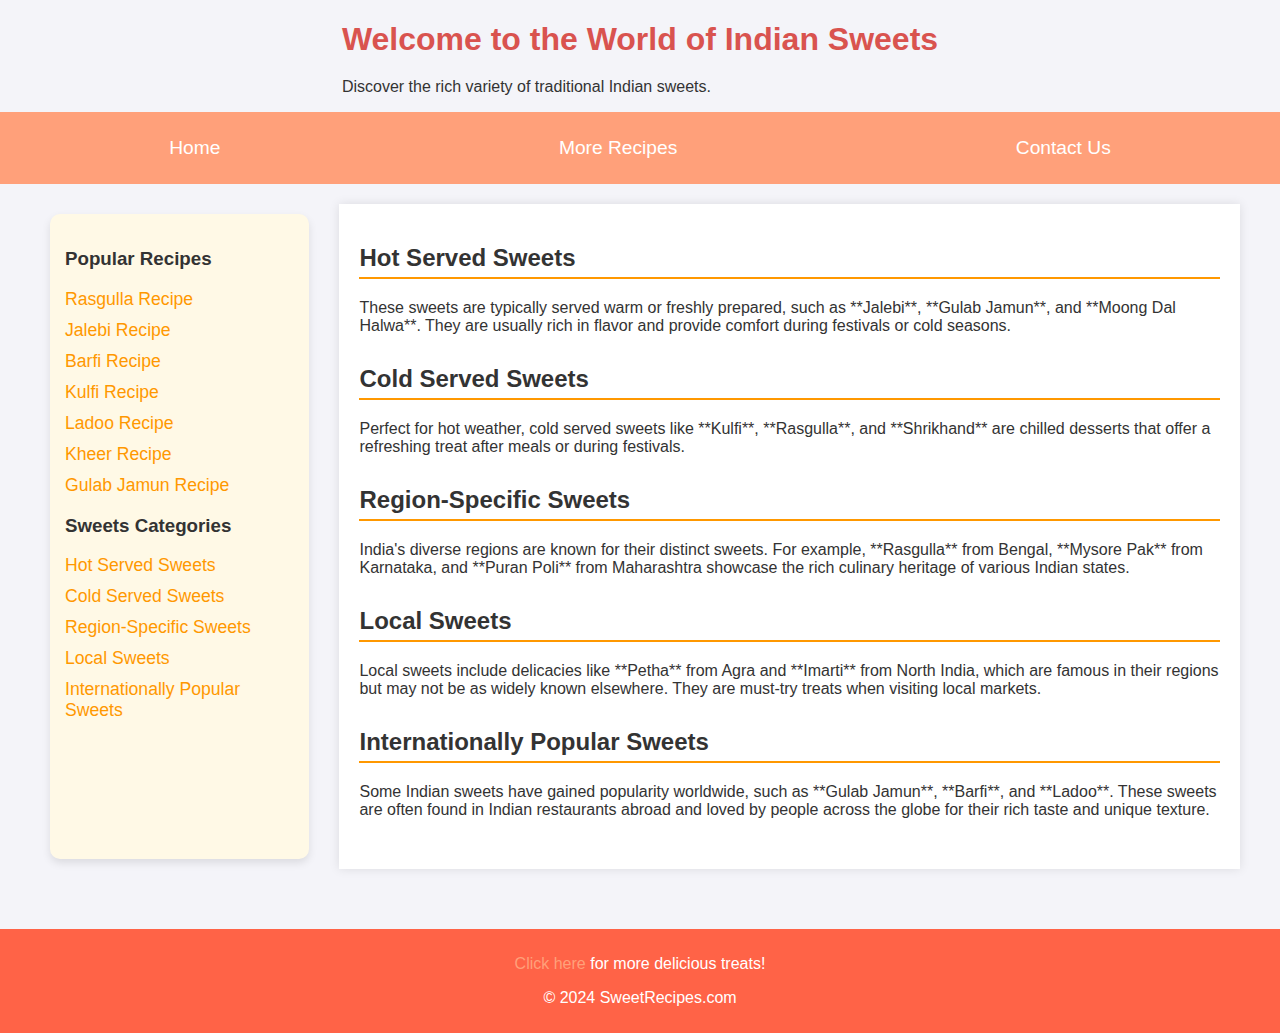
<file: index.html>
<!DOCTYPE html>
<html lang="en">
<head>
    <meta charset="UTF-8">
    <meta name="viewport" content="width=device-width, initial-scale=1.0">
    <link href="font-family: Arial, sans-serif;" rel="stylesheet">
    <link rel="stylesheet" href="style.css">
    <script src="app.js"></script>
    <title>Indian Sweets - Home</title>
</head>
<body>
    
    <div class="header">
        <h1>Welcome to the World of Indian Sweets</h1>
        <p>Discover the rich variety of traditional Indian sweets.</p>
    </div>
    <nav>
        <a href="index.html">Home</a>
        <a href="more_recipes.html">More Recipes</a>
        <a href="#">Contact Us</a>
    </nav>
    <div class="container">
        <div class="sidebar">
            <h3>Popular Recipes</h3>
            <ul>
                <li><a href="rasgulla.html">Rasgulla Recipe</a></li>
                <li><a href="jalebi.html">Jalebi Recipe</a></li>
                <li><a href="barfi.html">Barfi Recipe</a></li>
                <li><a href="kulfi.html">Kulfi Recipe</a></li>
                <li><a href="ladoo.html">Ladoo Recipe</a></li>
                <li><a href="kheer.html">Kheer Recipe</a></li>
                <li><a href="gulab_jamun.html">Gulab Jamun Recipe</a></li>
            </ul>
            <h3>Sweets Categories</h3>
            <ul>
                <li><a href="jalebi.html">Hot Served Sweets</a></li>
                <li><a href="kulfi.html">Cold Served Sweets</a></li>
                <li><a href="rasgulla.html">Region-Specific Sweets</a></li>
                <li><a href="ladoo.html">Local Sweets</a></li>
                <li><a href="barfi.html">Internationally Popular Sweets</a></li>
            </ul>
        </div>
        <div class="main-content">
            <div class="category">
                <h2>Hot Served Sweets</h2>
                <p>These sweets are typically served warm or freshly prepared, such as **Jalebi**, **Gulab Jamun**, and **Moong Dal Halwa**. They are usually rich in flavor and provide comfort during festivals or cold seasons.</p>
            </div>
            <div class="category">
                <h2>Cold Served Sweets</h2>
                <p>Perfect for hot weather, cold served sweets like **Kulfi**, **Rasgulla**, and **Shrikhand** are chilled desserts that offer a refreshing treat after meals or during festivals.</p>
            </div>
            <div class="category">
                <h2>Region-Specific Sweets</h2>
                <p>India's diverse regions are known for their distinct sweets. For example, **Rasgulla** from Bengal, **Mysore Pak** from Karnataka, and **Puran Poli** from Maharashtra showcase the rich culinary heritage of various Indian states.</p>
            </div>
            <div class="category">
                <h2>Local Sweets</h2>
                <p>Local sweets include delicacies like **Petha** from Agra and **Imarti** from North India, which are famous in their regions but may not be as widely known elsewhere. They are must-try treats when visiting local markets.</p>
            </div>
            <div class="category">
                <h2>Internationally Popular Sweets</h2>
                <p>Some Indian sweets have gained popularity worldwide, such as **Gulab Jamun**, **Barfi**, and **Ladoo**. These sweets are often found in Indian restaurants abroad and loved by people across the globe for their rich taste and unique texture.</p>
            </div>
        </div>
    </div>

    <footer>
        <p><a href="more_recipes.html">Click here</a> for more delicious treats!</p>
        <p>&copy; 2024 SweetRecipes.com</p>
    </footer>

</body>
</html>
</file>
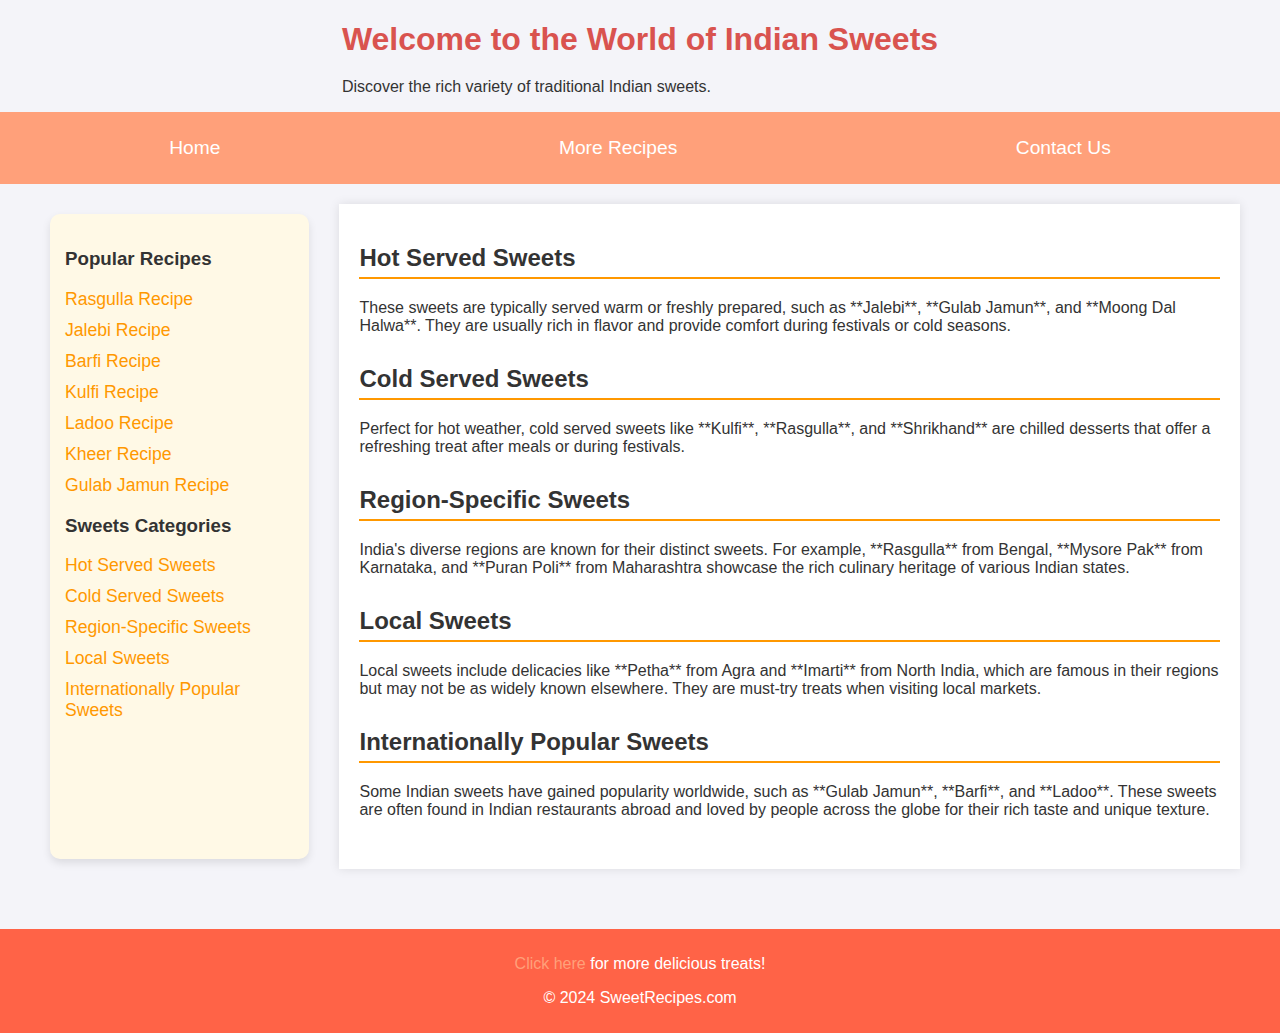
<file: home.html>
<!DOCTYPE html>
<html lang="en">
<head>
    <meta charset="UTF-8">
    <meta name="viewport" content="width=device-width, initial-scale=1.0">
    <link href="font-family: Arial, sans-serif;" rel="stylesheet">
    <link rel="stylesheet" href="style.css">
    <script src="app.js"></script>
    <title>Indian Sweets - Home</title>
</head>
<body>
    
    <div class="header">
        <h1>Welcome to the World of Indian Sweets</h1>
        <p>Discover the rich variety of traditional Indian sweets.</p>
    </div>
    <nav>
        <a href="home.html">Home</a>
        <a href="more_recipes.html">More Recipes</a>
        <a href="#">Contact Us</a>
    </nav>
    <div class="container">
        <div class="sidebar">
            <h3>Popular Recipes</h3>
            <ul>
                <li><a href="rasgulla.html">Rasgulla Recipe</a></li>
                <li><a href="jalebi.html">Jalebi Recipe</a></li>
                <li><a href="barfi.html">Barfi Recipe</a></li>
                <li><a href="kulfi.html">Kulfi Recipe</a></li>
                <li><a href="ladoo.html">Ladoo Recipe</a></li>
                <li><a href="kheer.html">Kheer Recipe</a></li>
                <li><a href="gulab_jamun.html">Gulab Jamun Recipe</a></li>
            </ul>
            <h3>Sweets Categories</h3>
            <ul>
                <li><a href="#">Hot Served Sweets</a></li>
                <li><a href="#">Cold Served Sweets</a></li>
                <li><a href="#">Region-Specific Sweets</a></li>
                <li><a href="#">Local Sweets</a></li>
                <li><a href="#">Internationally Popular Sweets</a></li>
            </ul>
        </div>
        <div class="main-content">
            <div class="category">
                <h2>Hot Served Sweets</h2>
                <p>These sweets are typically served warm or freshly prepared, such as **Jalebi**, **Gulab Jamun**, and **Moong Dal Halwa**. They are usually rich in flavor and provide comfort during festivals or cold seasons.</p>
            </div>
            <div class="category">
                <h2>Cold Served Sweets</h2>
                <p>Perfect for hot weather, cold served sweets like **Kulfi**, **Rasgulla**, and **Shrikhand** are chilled desserts that offer a refreshing treat after meals or during festivals.</p>
            </div>
            <div class="category">
                <h2>Region-Specific Sweets</h2>
                <p>India's diverse regions are known for their distinct sweets. For example, **Rasgulla** from Bengal, **Mysore Pak** from Karnataka, and **Puran Poli** from Maharashtra showcase the rich culinary heritage of various Indian states.</p>
            </div>
            <div class="category">
                <h2>Local Sweets</h2>
                <p>Local sweets include delicacies like **Petha** from Agra and **Imarti** from North India, which are famous in their regions but may not be as widely known elsewhere. They are must-try treats when visiting local markets.</p>
            </div>
            <div class="category">
                <h2>Internationally Popular Sweets</h2>
                <p>Some Indian sweets have gained popularity worldwide, such as **Gulab Jamun**, **Barfi**, and **Ladoo**. These sweets are often found in Indian restaurants abroad and loved by people across the globe for their rich taste and unique texture.</p>
            </div>
        </div>
    </div>

    <footer>
        <p><a href="more_recipes.html">Click here</a> for more delicious treats!</p>
        <p>&copy; 2024 SweetRecipes.com</p>
    </footer>

</body>
</html>
</file>
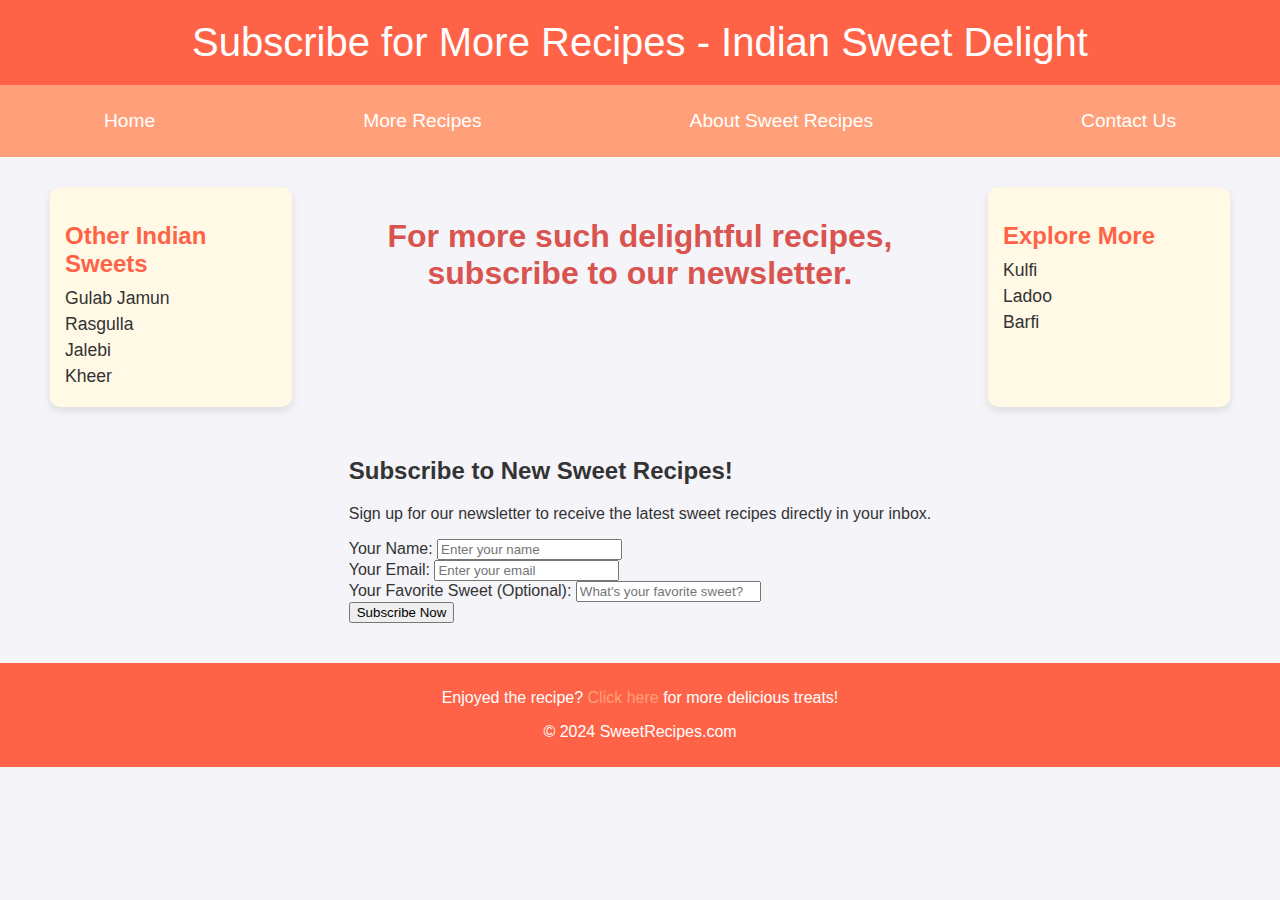
<file: more_recipes.html>
<!DOCTYPE html>
<html lang="en">
<head>
    <meta charset="UTF-8">
    <meta name="viewport" content="width=device-width, initial-scale=1.0">
    <link href="font-family: Arial, sans-serif;" rel="stylesheet">
    <link rel="stylesheet" href="style.css">
    <script src="app.js"></script>
    <title>More Recipes</title>
</head>
<body>

    <header>
        Subscribe for More Recipes - Indian Sweet Delight
    </header>

    <nav>
        <a href="home.html">Home</a>
        <a href="more_recipes.html">More Recipes</a>
        <a href="home.html">About Sweet Recipes</a>
        <a href="#">Contact Us</a>
    </nav>

    <div class="content-wrapper">
        <aside class="sidebar">
            <h2>Other Indian Sweets</h2>
            <a href="gulab_jamun.html">Gulab Jamun</a>
            <a href="rasgulla.html">Rasgulla</a>
            <a href="jalebi.html">Jalebi</a>
            <a href="kheer.html">Kheer</a>
        </aside>

        <main>
            <h1>For more such delightful recipes, subscribe to our newsletter.</h1>
        </main>

        <aside class="sidebar">
            <h2>Explore More</h2>
            <a href="kulfi.html">Kulfi</a>
            <a href="ladoo.html">Ladoo</a>
            <a href="barfi.html">Barfi</a>
        </aside>
    </div>
    <section class="subscribe-section">
        <h2>Subscribe to New Sweet Recipes!</h2>
        <p>Sign up for our newsletter to receive the latest sweet recipes directly in your inbox.</p>
        <form action="#" method="POST">
            <div class="form-group">
                <label for="name">Your Name:</label>
                <input type="text" id="name" name="name" placeholder="Enter your name" required>
            </div>
            <div class="form-group">
                <label for="email">Your Email:</label>
                <input type="email" id="email" name="email" placeholder="Enter your email" required>
            </div>
            <div class="form-group">
                <label for="favorite-sweet">Your Favorite Sweet (Optional):</label>
                <input type="text" id="favorite-sweet" name="favorite_sweet" placeholder="What's your favorite sweet?">
            </div>
            <div class="form-group">
                <button type="submit" class="subscribe-button">Subscribe Now</button>
            </div>
        </form>
    </section>

    <footer>
        <p>Enjoyed the recipe? <a href="#">Click here</a> for more delicious treats!</p>
        <p>&copy; 2024 SweetRecipes.com</p>
    </footer>

</body>
</html>
</file>
<file: style.css>
/* style.css */
body {
    font-family: 'Arial', sans-serif;
    background-color: #f4f4f9;
    color: #333;
    margin: 0;
    padding: 0;
    display: flex;
    flex-direction: column;
    align-items: center;
}


header {
    background-color: #ff6347;
    color: white;
    padding: 20px;
    text-align: center;
    font-size: 2.5em;
    width: 100%;
}
/* .header {
    background-color: #ff9800;
    color: white;
    padding: 20px;
    text-align: center;
} */
nav {
    background-color: #ffa07a;
    display: flex;
    justify-content: space-around;
    padding: 15px;
    font-size: 1.2em;
    width: 100%;
}

nav a {
    color: white;
    text-decoration: none;
    padding: 10px;
}

nav a:hover {
    background-color: #ff4500;
    border-radius: 5px;
    transition: background-color 0.3s ease;
}

.content-wrapper {
    display: flex;
    max-width: 1200px;
    margin: 20px;
    width: 100%;
}

.sidebar {
    width: 20%;
    background-color: #fff9e6;
    padding: 15px;
    margin: 10px;
    box-shadow: 0 4px 8px rgba(0, 0, 0, 0.1);
    border-radius: 10px;
}

.sidebar h2 {
    color: #ff6347;
    margin-bottom: 10px;
}

.sidebar a {
    display: block;
    color: #333;
    margin: 5px 0;
    text-decoration: none;
    font-size: 1.1em;
}

.sidebar a:hover {
    color: #ff6347;
}

main {
    width: 60%;
    padding: 20px;
}
.main-content {
    width: 75%;
    padding: 20px;
    background-color: #fff;
    margin-left: 20px;
    box-shadow: 0 0 10px rgba(0, 0, 0, 0.1);
} 
h1 {
    text-align: center;
    color: #d9534f;
    margin-bottom: 20px;
}

.ingredients, .instructions {
    background-color: #fff;
    box-shadow: 0 4px 8px rgba(0,0,0,0.1);
    padding: 20px;
    margin-bottom: 20px;
    border-radius: 10px;
}

.ingredients ul, .instructions ol {
    font-size: 1.1em;
    line-height: 1.6;
}

footer {
    background-color: #ff6347;
    color: white;
    padding: 10px;
    text-align: center;
    width: 100%;
    margin-top: 40px;
}

footer a {
    color: #ffa07a;
    text-decoration: none;
}

footer a:hover {
    color: #ff6347;
}

.gallery {
    display: grid;
    grid-template-columns: repeat(3, 1fr);
    gap: 10px;
    margin-top: 30px;
}

.gallery img {
    width: 100%;
    border-radius: 10px;
    transition: transform 0.3s ease;
}

.gallery img:hover {
    transform: scale(1.1);
}

.category {
    margin-bottom: 30px;
}
.category h2 {
    color: #333;
    border-bottom: 2px solid #ff9800;
    padding-bottom: 5px;
}
.category p {
    margin: 10px 0;
}

.container {
    display: flex;
    max-width: 1200px;
    margin: 20px auto;
}

.sidebar h3 {
    color: #333;
}
.sidebar ul {
    list-style-type: none;
    padding: 0;
}
.sidebar ul li {
    margin: 10px 0;
}
.sidebar ul li a {
    text-decoration: none;
    color: #ff9800;
}
</file>
